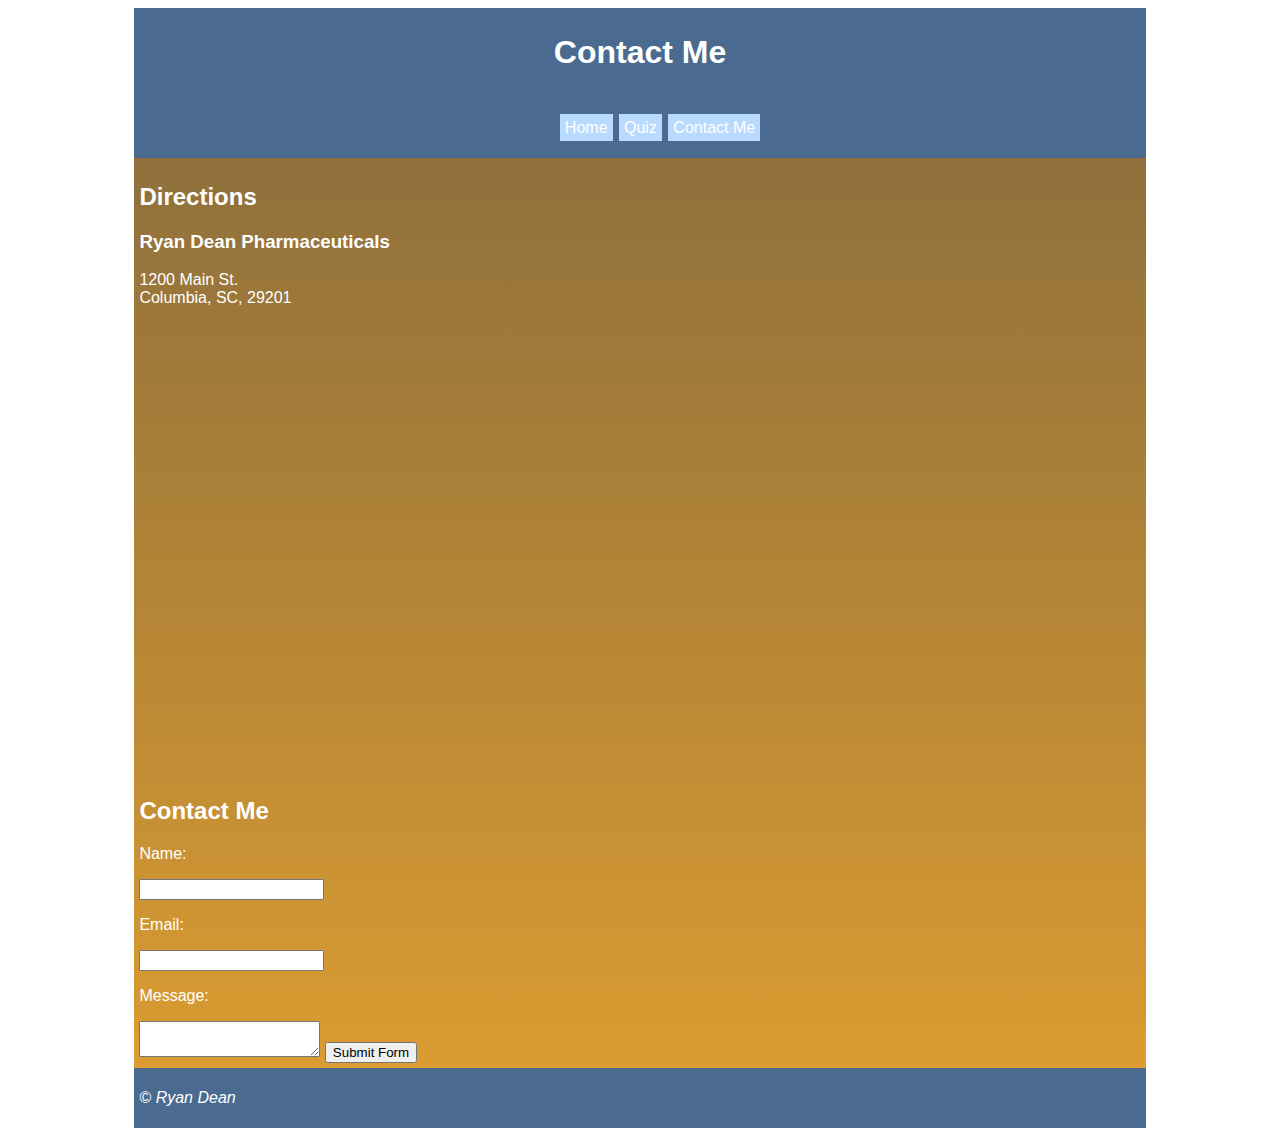
<file: contact.html>
<!DOCTYPE html>
<html lang="en">
	<head>
		<link rel="stylesheet" href="styles.css">
		<meta charset="utf-8">
		<!-- Ryan Dean, CSCE 102, Section 14, February 27, 2023 -->
		<title>Project</title>
	</head>
	<body>
	<div id="content">
		<div id="header">
			<h1>Contact Me</h1>
		</div>
		
		<div id="nav">
			<ul>
				<li><a href="index.html">Home</a></li>
				<li><a href="quiz.html">Quiz</a></li>
				<li><a href="contact.html">Contact Me</a></li>
			</ul>
		</div>
		
		<main>
		<div class="col-container">
		<div class="col-directions">
			<h2>Directions</h2>
				<h3><strong>Ryan Dean Pharmaceuticals</strong></h3>
				<p>1200 Main St.</br>Columbia, SC, 29201</p>
				<iframe src="https://www.google.com/maps/embed?pb=!1m18!1m12!1m3!1d3307.6497794366132!2d-81.0354764852986!3d34.00152838061984!2m3!1f0!2f0!3f0!3m2!1i1024!2i768!4f13.1!3m3!1m2!1s0x88f8bb2aeffd52b7%3A0x6faf89c8ab7540b!2s1200%20Main%20St%2C%20Columbia%2C%20SC%2029201!5e0!3m2!1sen!2sus!4v1679428835430!5m2!1sen!2sus" width="600" height="450" style="border:0;" allowfullscreen="" loading="lazy" referrerpolicy="no-referrer-when-downgrade"></iframe>
		</div>
		
		<div class="col-contact">
			<h2>Contact Me</h2>
				<form action="https://api.web3forms.com/submit" method="POST">

    <input type="hidden" name="access_key" value="8d4855a8-edb9-457f-bf41-bcb34b7c4022">
	<p>Name: </p>
    <input type="text" name="name" required>
	<p>Email: </p>
    <input type="email" name="email" required>
	<p>Message: </p>
    <textarea name="message" required></textarea>
    <input type="hidden" name="redirect" value="https://web3forms.com/success">

    <button type="submit">Submit Form</button>

</form>
		</div>
		</div>
		<script src="script.js"></script>
		</main>
		<footer>
			<p>&copy; <i>Ryan Dean</i></p>
		</footer>
	</body>
	</div>
</html>
</file>
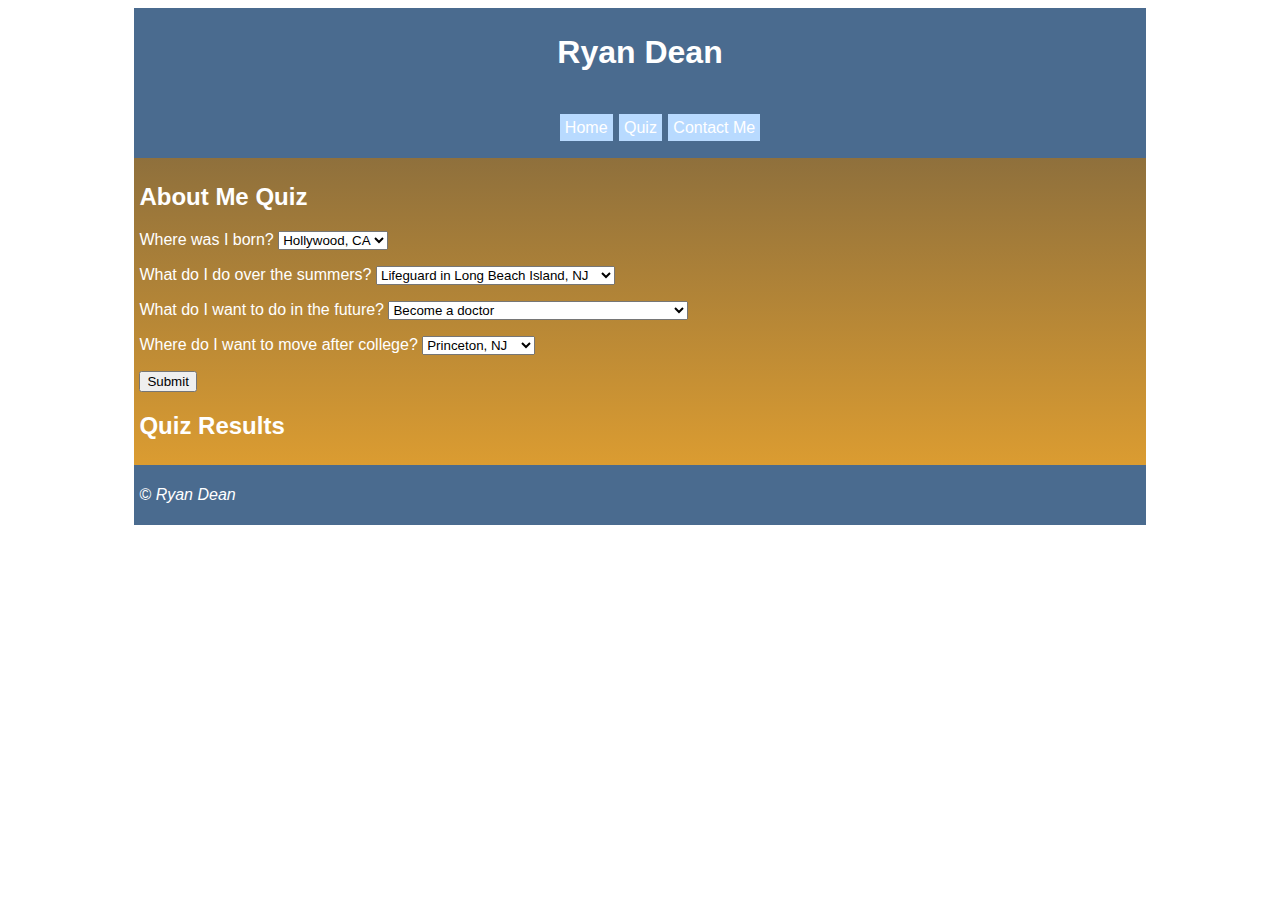
<file: quiz.html>
<!DOCTYPE html>
<html lang="en">
	<head>
		<link rel="stylesheet" href="styles.css">
		<meta charset="utf-8">
		<!-- Ryan Dean, CSCE 102, Section 14, February 27, 2023 -->
		<title>Project</title>
	</head>
	<body>
	<div id="content">
		<div id="header">
			<h1>Ryan Dean</h1>
		</div>
		
		<div id="nav">
			<ul>
				<li><a href="index.html">Home</a></li>
				<li><a href="quiz.html"<a>Quiz</a></li>
				<li><a href="contact.html">Contact Me</a></li>
			</ul>
		</div>
		
		<main>
		<div class="col-container">
		<div class="quiz">
			<h2>About Me Quiz</h2>
			<p>
				<label for="txt-q1">Where was I born?</label>
				<select id="txt-q1">
					<option>Hollywood, CA</option>
					<option>Jackson, NJ</option>
					<option>Hollywood, FL</option>
					<option>Miami, OH</option>
				</select>
			</p>
			
			<p>
				<label for="txt-q2">What do I do over the summers?</label>
				<select id="txt-q2">
					<option>Lifeguard in Long Beach Island, NJ</option>
					<option>I have an internship in Columbia, SC</option>
					<option>I stay with family in Florida</option>
					<option>I stay here for summer classes</option>
				</select>
			</p>
			
			<p>
				<label for="txt-q3">What do I want to do in the future?</label>
				<select id="txt-q3">
					<option>Become a doctor</option>
					<option>Become a pharmaceutical sales representative</option>
					<option>Become a day trader</option>
					<option>Become a biological researcher</option>
				</select>
			</p>
			
			<p>
				<label for="txt-q4">Where do I want to move after college?</label>
				<select id="txt-q4">
					<option>Princeton, NJ</option>
					<option>Atlanta, GA</option>
					<option>Denver, CO</option>
					<option>Charleston, SC</option>
				</select>
			</p>
			
			<button id="btn-submit" onclick="submit()">Submit</button>
			
			<div class="col-details">
			<h2>Quiz Results</h2>
			<section id="result" class="details hidden">
				<div id="quizResult">
					<p id="q1"></p>
					<p id="q2"></p>
					<p id="q3"></p>
					<p id="q4"></p>
					<h3 id = "score"></h3>
				</div>
			</section>
			</div>
		<script src="script.js"></script>
		</div>
		</main>
		<footer>
			<p>&copy; <i>Ryan Dean</i></p>
		</footer>
	</body>
		</div>
</html>
</file>
<file: styles.css>
@media screen and (min-width: 720px) {

#content{
	width:80%; margin:auto; background:lightgray; font-family:Arial;
}

#nav li{
	display:inline; background:#B8DAFF; padding:5px; margin:1px;
}
}

#video{
	text-align:center;
}

.hidden{
	display:none;
}

#header{
	padding:5px; background:#4A6B8F; color:white; text-align:center;
}

main{
	padding:5px; background:linear-gradient(#8F703C,#DB9C31); color: white;
}

footer{
	padding:5px; background:#4A6B8F; color:white;
}

#nav{
	padding:5px; background:#4A6B8F; color:white; text-align:center;
}

#nav li:hover{
	background:#DB9C31;
}

#nav a:link {
	color:white;
	text-decoration:none;
}

#nav a:visited{
	color:white;
	text-decoration:none;
}

#more {
	display: none;
}

#moreText{
	display: none;
}

img {
	max-width: 100%;
	height: auto;
}

.center{
	width:100%;
	margin-left: calc(50%-100% / 2);
}

@media screen and (max-width: 720px) {
#content{
	width:100%; margin:auto; background:lightgray; font-family:Arial;
} 

#nav li {
	background:#B8DAFF; padding:5px; margin:1px; list-style:none;
  }

#nav ul{
	padding-left:0; margin-left:0; text-align:left;
}
}
</file>
